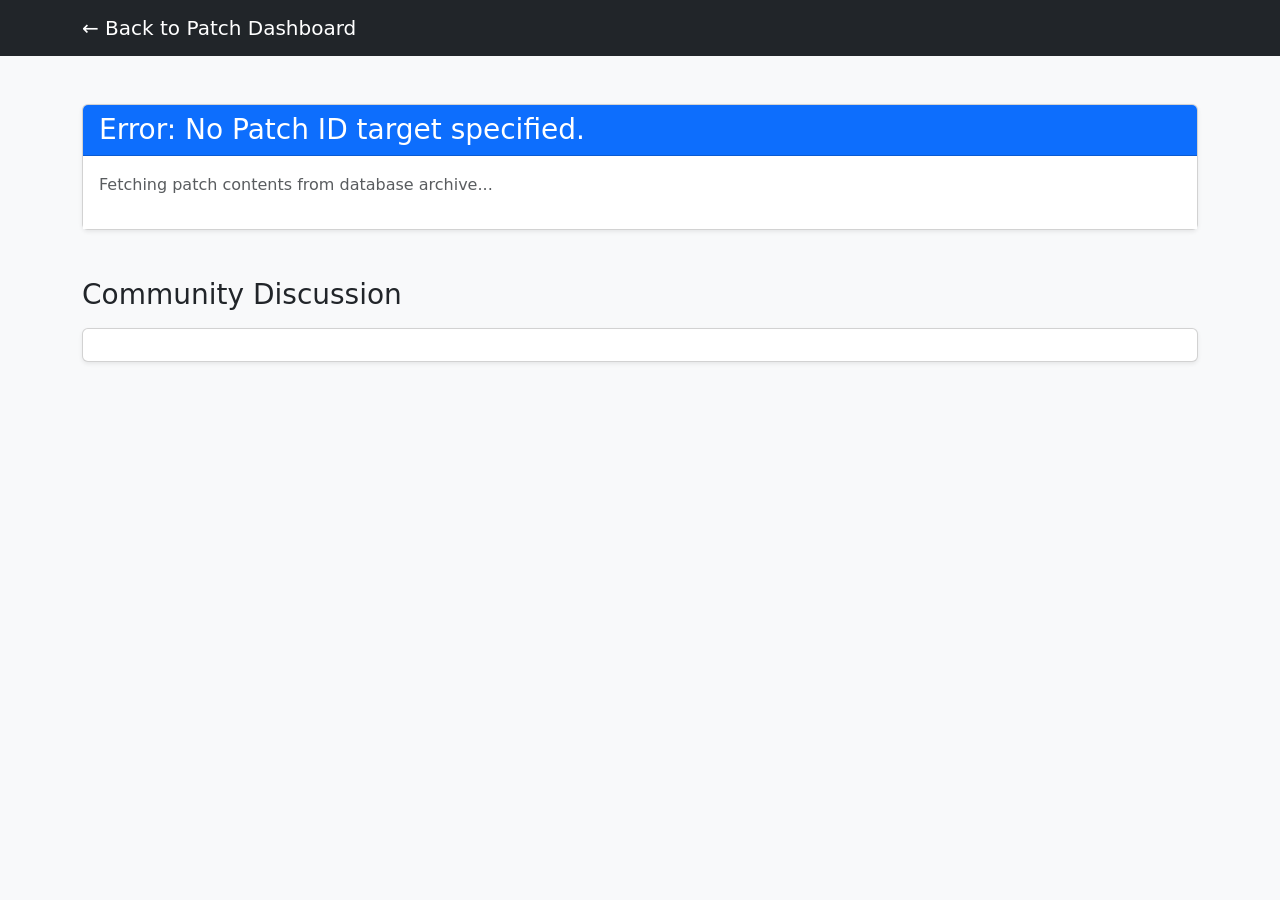
<file: src/main/resources/static/patch-details.html>
<!DOCTYPE html>
<html lang="en">
<head>
    <meta charset="UTF-8">
    <title>Patch Details & Feedback</title>
    <link rel="stylesheet" href="https://cdnjs.cloudflare.com/ajax/libs/bootstrap/5.3.0/css/bootstrap.min.css">
    <style>
        .comment-author {
            font-weight: bold;
            text-decoration: none;
            color: #0d6efd;
        }
        .comment-author:hover {
            text-decoration: underline;
        }
        .deleted-author {
            font-weight: bold;
            color: #6c757d;
            font-style: italic;
        }
    </style>
</head>
<body class="bg-light">

<nav class="navbar navbar-dark bg-dark mb-4">
    <div class="container">
        <a class="navbar-brand" href="index.html">← Back to Patch Dashboard</a>
    </div>
</nav>

<div class="container my-5">
    <div class="card shadow-sm mb-5">
        <div class="card-header bg-primary text-white">
            <h1 id="patchTitle" class="h3 mb-0">Loading Patch...</h1>
            <small id="patchDate"></small>
        </div>
        <div class="card-body bg-white" id="patchDesc" style="line-height: 1.6;">
            <p class="text-muted">Fetching patch contents from database archive...</p>
        </div>
    </div>

    <h3 class="mb-3">Community Discussion</h3>

    <div class="card shadow-sm mb-4">
        <div class="card-body" id="commentFormContainer">
        </div>
    </div>

    <div id="commentsWrapper" class="d-flex flex-column gap-3">
    </div>
</div>

<script>
    // Isolate the patch database record identifier from the current browser URL path
    const urlParams = new URLSearchParams(window.location.search);
    const patchId = urlParams.get('id');

    if (!patchId) {
        document.getElementById('patchTitle').innerText = "Error: No Patch ID target specified.";
    } else {
        loadPatchPageData();
    }

    // Master fetch sequence runner
    function loadPatchPageData() {
        fetch(`/api/patches/${patchId}`)
            .then(res => {
                if (!res.ok) throw new Error("Patch details could not be resolved.");
                return res.json();
            })
            .then(patch => {
                // 1. Map Update Specification Metadata
                document.getElementById('patchTitle').innerText = patch.title;
                document.getElementById('patchDate').innerText = `Released on: ${new Date(patch.releaseDate).toLocaleDateString()}`;
                document.getElementById('patchDesc').innerHTML = patch.description;

                // 2. Build Form State Check
                renderCommentForm();

                // 3. Render Historical Feedbacks and cross-link Profile Anchors
                const commentsWrapper = document.getElementById('commentsWrapper');
                if (patch.comments.length === 0) {
                    commentsWrapper.innerHTML = `<div class="text-muted p-3 border rounded bg-white">No comments left on this update yet. Be the first!</div>`;
                    return;
                }

                commentsWrapper.innerHTML = patch.comments.map(c => {
                    let authorElement;

                    // Condition Check: If userId exists, turn it into a clickable profile link
                    if (c.userId) {
                        authorElement = `<a href="user-profile.html?id=${c.userId}" class="comment-author">${c.username}</a>`;
                    } else {
                        // If user is null (account deleted), render as standard dead string text
                        authorElement = `<span class="deleted-author">${c.username}</span>`;
                    }

                    return `
                        <div class="card shadow-sm border-0 bg-white">
                            <div class="card-body">
                                <div class="d-flex justify-content-between align-items-center mb-2">
                                    ${authorElement}
                                    <small class="text-muted">${new Date(c.createdAt).toLocaleString()}</small>
                                </div>
                                <p class="mb-0 text-secondary" style="white-space: pre-wrap;">${c.text}</p>
                            </div>
                        </div>
                    `;
                }).join('');
            })
            .catch(err => {
                document.getElementById('patchTitle').innerText = "Sync Error";
                document.getElementById('patchDesc').innerHTML = `<div class="alert alert-danger">${err.message}</div>`;
            });
    }

    // Switches view configurations between authenticated and public visibility bounds
    function renderCommentForm() {
        const currentSessionUser = localStorage.getItem("username");
        const container = document.getElementById("commentFormContainer");

        if (!currentSessionUser) {
            // Anonymous State: Block interaction completely
            container.innerHTML = `
                <div class="alert alert-warning mb-0 text-center">
                    You must be <a href="index.html" class="alert-link">logged in</a> to participate in the patch discussion.
                </div>
            `;
        } else {
            // Authenticated State: Clean submission box with no redundant name tracking text input
            container.innerHTML = `
                <h5 class="card-title text-secondary mb-3">Posting feedback as: <strong class="text-primary">${currentSessionUser}</strong></h5>
                <div class="mb-3">
                    <textarea id="commentInputText" class="form-control" rows="3" placeholder="Write your thoughts on this balance fix..."></textarea>
                </div>
                <button class="btn btn-primary" onclick="submitComment()">Publish Comment</button>
            `;
        }
    }

    // Dispatches new message strings straight to database records
    function submitComment() {
        const commentText = document.getElementById("commentInputText").value.trim();
        if (!commentText) return alert("Comment content field cannot be completely empty.");

        fetch(`/api/patches/${patchId}/comments`, {
            method: "POST",
            headers: { "Content-Type": "application/json" },
            body: JSON.stringify({ text: commentText }) // Only passes the plain text text body payload!
        })
        .then(res => {
            if (res.status === 401) {
                localStorage.removeItem("username"); // Session died or dropped out
                throw new Error("Your authentication credentials expired. Please re-authenticate on the home panel.");
            }
            if (!res.ok) throw new Error("Could not save your comment.");
            return res.json();
        })
        .then(() => {
            // Reload data smoothly to view the fresh append
            loadPatchPageData();
        })
        .catch(err => alert("Action Rejected: " + err.message));
    }
</script>
</body>
</html>
</file>
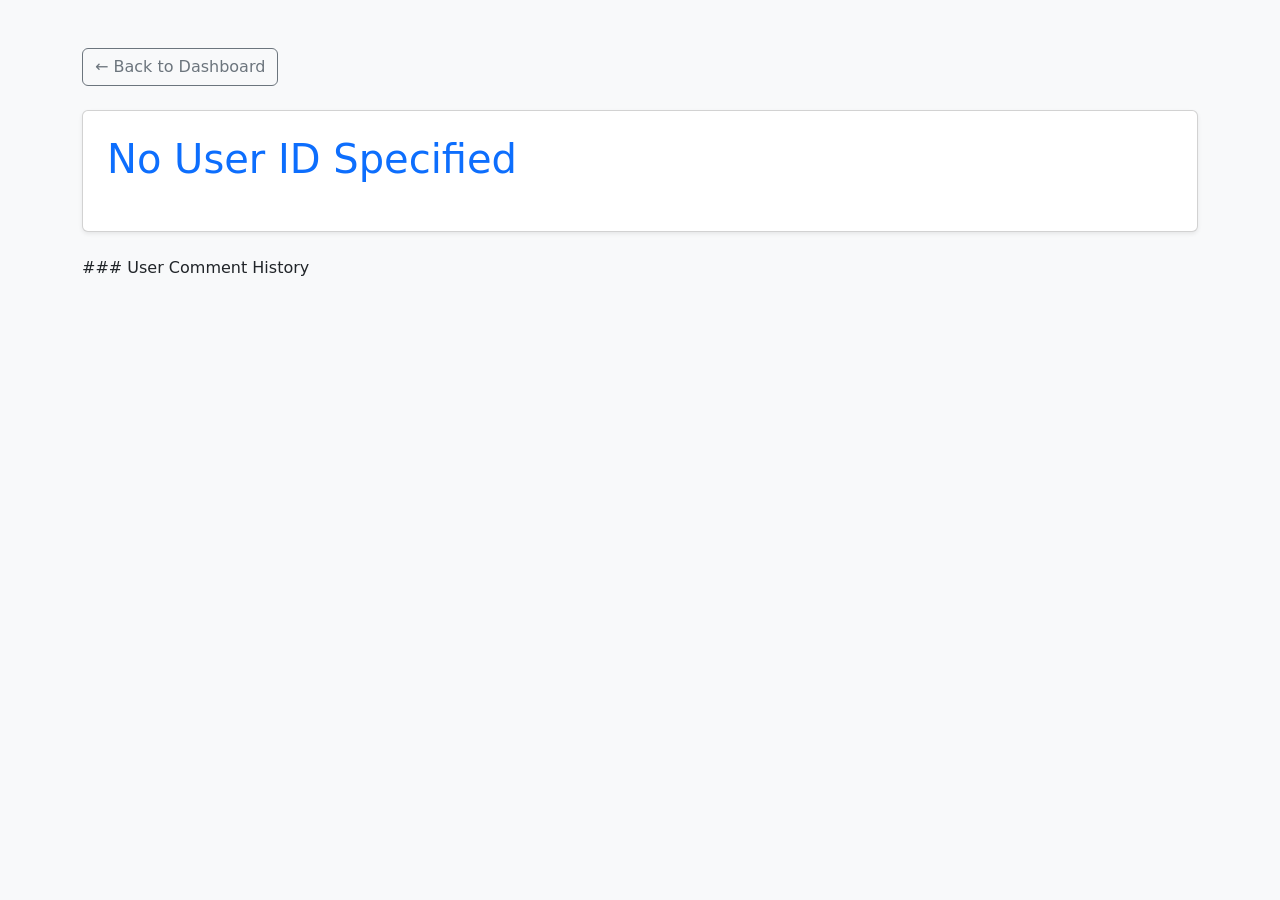
<file: src/main/resources/static/user-profile.html>
<!DOCTYPE html>
<html lang="en">
<head>
    <meta charset="UTF-8">
    <title>User Profile Tracker</title>
    <link rel="stylesheet" href="https://cdnjs.cloudflare.com/ajax/libs/bootstrap/5.3.0/css/bootstrap.min.css">
</head>
<body class="bg-light">
<div class="container mt-5">
    <a href="index.html" class="btn btn-outline-secondary mb-4">← Back to Dashboard</a>

    <div class="card shadow-sm p-4 mb-4">
        <h1 id="profileUsername" class="text-primary">Loading Profile...</h1>
        <p class="text-muted" id="profileJoinDate"></p>
    </div>

    ### User Comment History
    <div class="list-group shadow-sm" id="commentHistoryList">
    </div>
</div>

<script>
    // Extract the ID from the URL string: e.g., user-profile.html?id=1
    const urlParams = new URLSearchParams(window.location.search);
    const userId = urlParams.get('id');

    if (!userId) {
        document.getElementById('profileUsername').innerText = "No User ID Specified";
    } else {
        fetch(`/api/users/profile/${userId}`)
            .then(res => {
                if (!res.ok) throw new Error("Profile not found");
                return res.json();
            })
            .then(user => {
                document.getElementById('profileUsername').innerText = user.username;

                // Format the registration timestamp cleanly
                const createdDate = new Date(user.accountCreated).toLocaleDateString();
                document.getElementById('profileJoinDate').innerText = `Community member since: ${createdDate}`;

                const historyContainer = document.getElementById('commentHistoryList');
                if (user.historicComments.length === 0) {
                    historyContainer.innerHTML = `<div class="list-group-item text-muted">This user hasn't left any feedback yet.</div>`;
                    return;
                }

                // Render out their comment history timeline
                historyContainer.innerHTML = user.historicComments.map(comment => `
                    <div class="list-group-item">
                        <small class="text-muted float-end">${new Date(comment.createdAt).toLocaleString()}</small>
                        <h6 class="mb-1 text-secondary">Posted under Patch: <strong>${comment.patchTitle}</strong></h6>
                        <p class="mb-1 text-dark">${comment.text}</p>
                    </div>
                `).join('');
            })
            .catch(err => {
                document.getElementById('profileUsername').innerText = "Profile Error";
                document.getElementById('commentHistoryList').innerHTML = `<div class="alert alert-danger">${err.message}</div>`;
            });
    }
</script>
</body>
</html>
</file>
